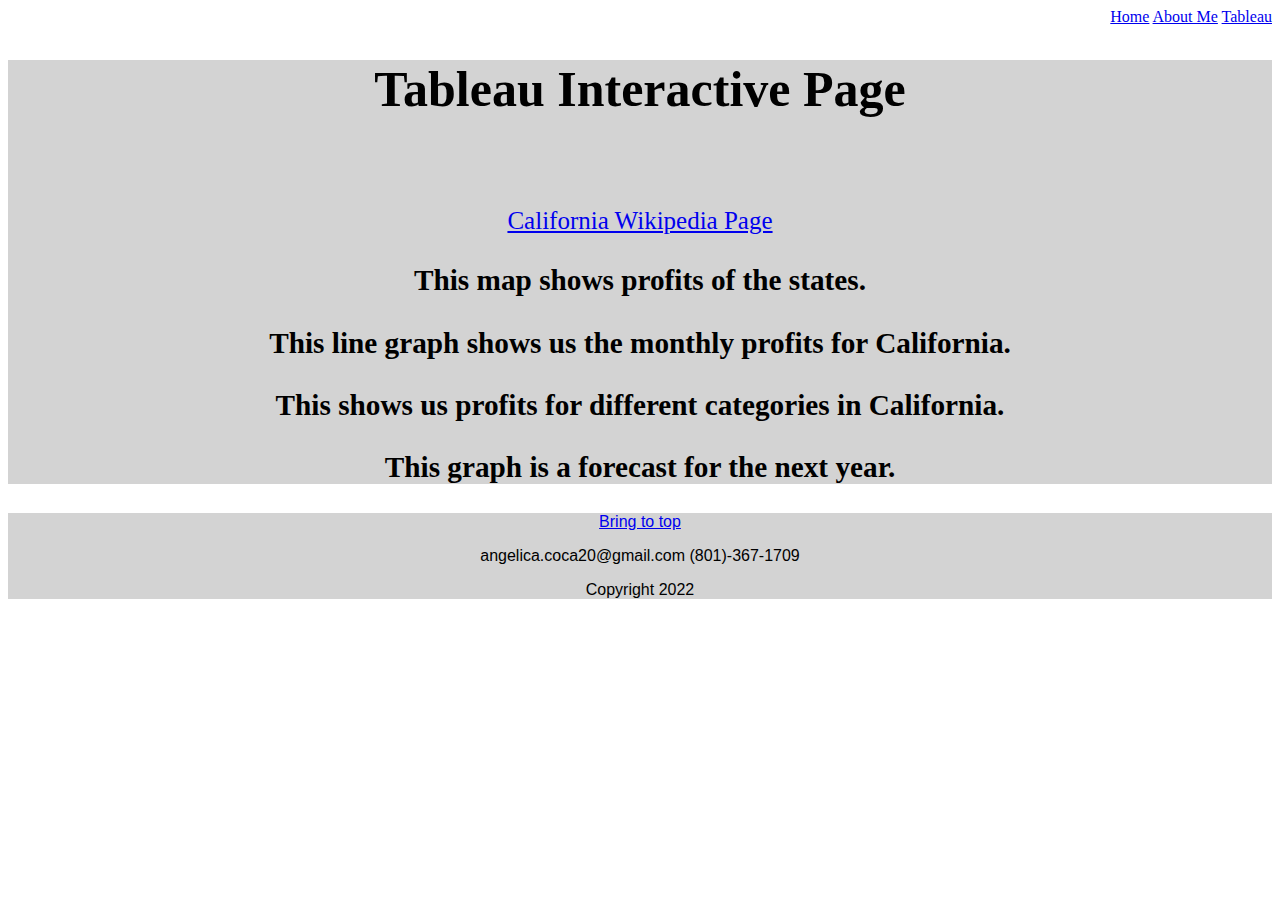
<file: html/tableau.html>
<!--Angelica Coca 4-11-22-->

<html>
    <head>
        <title> Tableau Dashboard</title>
        <link rel="stylesheet" type="text/css" href="../styles/bootstyles.css">
    </head>
    <body>
    <div class="header">
       
        <a href="../index.html">Home</a>
        <a href="./about.html">About Me</a>
        <a href="tableau.html">Tableau</a>
    </div>
        <div class ="body">
        <H1 id="top">Tableau Interactive Page</H1>
        <br>
        <br>
        <a href="https://en.wikipedia.org/wiki/California" alt="California Wikipedia Page">California Wikipedia Page</a>

        <h3>This map shows profits of the states.</h3>
       
        <div class='tableauPlaceholder' id='viz1649819085580' style='position: relative'><noscript><a href='#'><img alt='US Map Profits ' src='https:&#47;&#47;public.tableau.com&#47;static&#47;images&#47;T5&#47;T5645Q2SG&#47;1_rss.png' style='border: none' /></a></noscript><object class='tableauViz'  style='display:none;'><param name='host_url' value='https%3A%2F%2Fpublic.tableau.com%2F' /> <param name='embed_code_version' value='3' /> <param name='path' value='shared&#47;T5645Q2SG' /> <param name='toolbar' value='yes' /><param name='static_image' value='https:&#47;&#47;public.tableau.com&#47;static&#47;images&#47;T5&#47;T5645Q2SG&#47;1.png' /> <param name='animate_transition' value='yes' /><param name='display_static_image' value='yes' /><param name='display_spinner' value='yes' /><param name='display_overlay' value='yes' /><param name='display_count' value='yes' /><param name='language' value='en-US' /><param name='filter' value='publish=yes' /></object></div>                <script type='text/javascript'>                    var divElement = document.getElementById('viz1649819085580');                    var vizElement = divElement.getElementsByTagName('object')[0];                    vizElement.style.width='100%';vizElement.style.height=(divElement.offsetWidth*0.75)+'px';                    var scriptElement = document.createElement('script');                    scriptElement.src = 'https://public.tableau.com/javascripts/api/viz_v1.js';                    vizElement.parentNode.insertBefore(scriptElement, vizElement);                </script>
       
        <h3>This line graph shows us the monthly profits for California.</h3>
       
        <div class='tableauPlaceholder' id='viz1649819227600' style='position: relative'><noscript><a href='#'><img alt='Monthly Profits ' src='https:&#47;&#47;public.tableau.com&#47;static&#47;images&#47;Mo&#47;MonthlyProfits_16498192194820&#47;MonthlyProfits&#47;1_rss.png' style='border: none' /></a></noscript><object class='tableauViz'  style='display:none;'><param name='host_url' value='https%3A%2F%2Fpublic.tableau.com%2F' /> <param name='embed_code_version' value='3' /> <param name='site_root' value='' /><param name='name' value='MonthlyProfits_16498192194820&#47;MonthlyProfits' /><param name='tabs' value='no' /><param name='toolbar' value='yes' /><param name='static_image' value='https:&#47;&#47;public.tableau.com&#47;static&#47;images&#47;Mo&#47;MonthlyProfits_16498192194820&#47;MonthlyProfits&#47;1.png' /> <param name='animate_transition' value='yes' /><param name='display_static_image' value='yes' /><param name='display_spinner' value='yes' /><param name='display_overlay' value='yes' /><param name='display_count' value='yes' /><param name='language' value='en-US' /><param name='filter' value='publish=yes' /></object></div>                <script type='text/javascript'>                    var divElement = document.getElementById('viz1649819227600');                    var vizElement = divElement.getElementsByTagName('object')[0];                    vizElement.style.width='100%';vizElement.style.height=(divElement.offsetWidth*0.75)+'px';                    var scriptElement = document.createElement('script');                    scriptElement.src = 'https://public.tableau.com/javascripts/api/viz_v1.js';                    vizElement.parentNode.insertBefore(scriptElement, vizElement);                </script>
       
        <h3>This shows us profits for different categories in California. </h3>
       
        <div class='tableauPlaceholder' id='viz1649819419294' style='position: relative'><noscript><a href='#'><img alt='California Profits ' src='https:&#47;&#47;public.tableau.com&#47;static&#47;images&#47;Ca&#47;CaliforniaProfits_16498194078610&#47;CaliforniaProfits&#47;1_rss.png' style='border: none' /></a></noscript><object class='tableauViz'  style='display:none;'><param name='host_url' value='https%3A%2F%2Fpublic.tableau.com%2F' /> <param name='embed_code_version' value='3' /> <param name='site_root' value='' /><param name='name' value='CaliforniaProfits_16498194078610&#47;CaliforniaProfits' /><param name='tabs' value='no' /><param name='toolbar' value='yes' /><param name='static_image' value='https:&#47;&#47;public.tableau.com&#47;static&#47;images&#47;Ca&#47;CaliforniaProfits_16498194078610&#47;CaliforniaProfits&#47;1.png' /> <param name='animate_transition' value='yes' /><param name='display_static_image' value='yes' /><param name='display_spinner' value='yes' /><param name='display_overlay' value='yes' /><param name='display_count' value='yes' /><param name='language' value='en-US' /><param name='filter' value='publish=yes' /></object></div>                <script type='text/javascript'>                    var divElement = document.getElementById('viz1649819419294');                    var vizElement = divElement.getElementsByTagName('object')[0];                    vizElement.style.width='100%';vizElement.style.height=(divElement.offsetWidth*0.75)+'px';                    var scriptElement = document.createElement('script');                    scriptElement.src = 'https://public.tableau.com/javascripts/api/viz_v1.js';                    vizElement.parentNode.insertBefore(scriptElement, vizElement);                </script>
       
        <h3>This graph is a forecast for the next year.</h3>
       
        <div class='tableauPlaceholder' id='viz1649819500416' style='position: relative'><noscript><a href='#'><img alt='Forecast Sales California ' src='https:&#47;&#47;public.tableau.com&#47;static&#47;images&#47;Fo&#47;ForecastSalesCalifornia_16498194810260&#47;ForecastSalesCalifornia&#47;1_rss.png' style='border: none' /></a></noscript><object class='tableauViz'  style='display:none;'><param name='host_url' value='https%3A%2F%2Fpublic.tableau.com%2F' /> <param name='embed_code_version' value='3' /> <param name='site_root' value='' /><param name='name' value='ForecastSalesCalifornia_16498194810260&#47;ForecastSalesCalifornia' /><param name='tabs' value='no' /><param name='toolbar' value='yes' /><param name='static_image' value='https:&#47;&#47;public.tableau.com&#47;static&#47;images&#47;Fo&#47;ForecastSalesCalifornia_16498194810260&#47;ForecastSalesCalifornia&#47;1.png' /> <param name='animate_transition' value='yes' /><param name='display_static_image' value='yes' /><param name='display_spinner' value='yes' /><param name='display_overlay' value='yes' /><param name='display_count' value='yes' /><param name='language' value='en-US' /><param name='filter' value='publish=yes' /></object></div>                <script type='text/javascript'>                    var divElement = document.getElementById('viz1649819500416');                    var vizElement = divElement.getElementsByTagName('object')[0];                    vizElement.style.width='100%';vizElement.style.height=(divElement.offsetWidth*0.75)+'px';                    var scriptElement = document.createElement('script');                    scriptElement.src = 'https://public.tableau.com/javascripts/api/viz_v1.js';                    vizElement.parentNode.insertBefore(scriptElement, vizElement);                </script>
    </div>

    <div class="footer">
        <a href = "#top">Bring to top</a>
        <p></p>
        <div class="small text-center text-muted fst-italic">angelica.coca20@gmail.com (801)-367-1709</div>
        <p> Copyright 2022</p>
    </div>
   
    </body>



















</html>
</file>
<file: styles/bootstyles.css>
.header{
    text-align: right;
    
}

.body {
text-align: center;
background-color:lightgray;
font-size: 25px;

}

h1{

    text-align: center;
    font-size:50px
}

.Footer{
 font-family: 'Segoe UI', Tahoma, Geneva, Verdana, sans-serif;
    
 text-align: center;

 background-color: lightgray;

}

.tableauPlaceholder{

    padding-left: 200px;
    padding-right: 200px;
    max-width: 75%;
    align-items: center;

}
</file>
